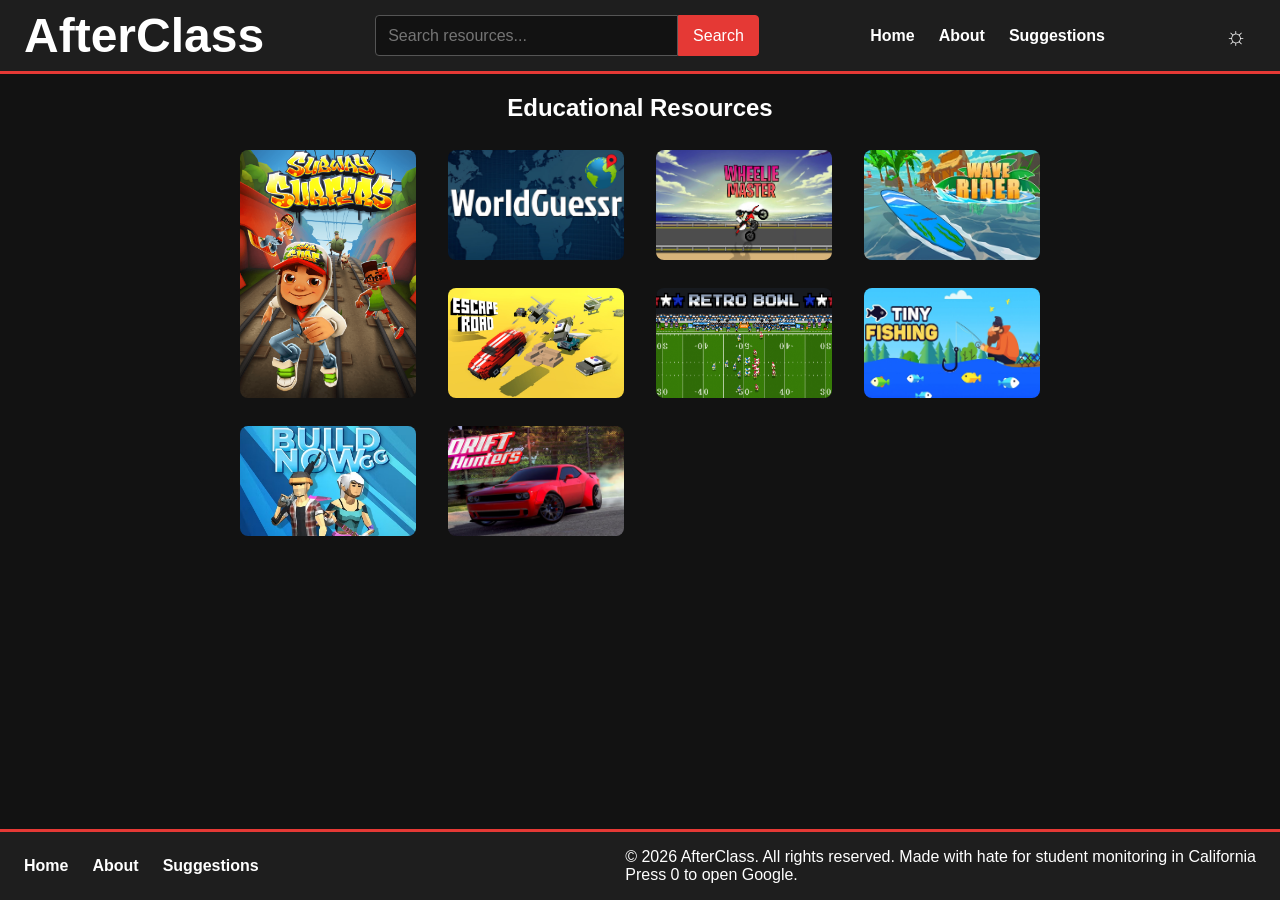
<file: index.html>
<!DOCTYPE html>
<html>
    <head>
        <meta charset="utf-8">
        <meta http-equiv="X-UA-Compatible" content="IE=edge">
        <title>AfterClass</title>
        <meta name="description" content="Afterclass is a website that is made to group together all of the websites that are commonly used in the classroom.">
        <meta name="viewport" content="width=device-width, initial-scale=1">
        <link rel="icon" type="image/png" href="favicon.png">
        <script>(function () { document.documentElement.dataset.theme = localStorage.getItem("afterclass-theme") || "dark"; })();</script>
        <link rel="stylesheet" href="style.css">
    </head>
    <body>
        <header>
            <h1><a href="index.html">AfterClass</a></h1>
            <form class="site-search" action="index.html" role="search">
                <input type="search" name="search" aria-label="Search resources" placeholder="Search resources..." autocomplete="off">
                <button type="submit">Search</button>
            </form>
            <nav>
                <ul>
                    <li><a href="index.html">Home</a></li>
                    <li><a href="about.html">About</a></li>
                    <li><a href="https://docs.google.com/forms/d/e/1FAIpQLSfHofTblRziRhAiflrGv3iZmDnq6QlPIWAM1GIO4Z38Wzq3aA/viewform?usp=publish-editor" target="_blank" rel="noopener noreferrer">Suggestions</a></li>
                </ul>
            </nav>
            <button class="theme-toggle" type="button" aria-label="Switch to light mode" aria-pressed="false" title="Switch to light mode">☼</button>
        </header>
        <main>
            <h2>Educational Resources</h2>
            <div class="resource-grid">
                <form class="subway-surfers-resource resource-card" action="subway-surfers.html">
                    <button class="game-launch-button" type="submit" aria-label="Open Subway Surfers">
                        <img src="subway-surfers.png" alt="Subway Surfers">
                        <span class="game-title" aria-hidden="true">Subway Surfers</span>
                    </button>
                </form>
                <form class="resource-card" action="worldguessr.html">
                    <button class="game-launch-button" type="submit" aria-label="Open WorldGuessr">
                        <img src="worldguessr.jpg" alt="WorldGuessr">
                        <span class="game-title" aria-hidden="true">WorldGuessr</span>
                    </button>
                </form>
                <form class="resource-card" action="wheelie-master.html">
                    <button class="game-launch-button" type="submit" aria-label="Open Wheelie Master">
                        <img src="wheelie.jpg" alt="Wheelie Master">
                        <span class="game-title" aria-hidden="true">Wheelie Master</span>
                    </button>
                </form>
                <form class="resource-card" action="wave-rider.html">
                    <button class="game-launch-button" type="submit" aria-label="Open Wave Rider">
                        <img src="wave-rider.png" alt="Wave Rider">
                        <span class="game-title" aria-hidden="true">Wave Rider</span>
                    </button>
                </form>
                <form class="resource-card" action="escape-road.html">
                    <button class="game-launch-button" type="submit" aria-label="Open Escape Road">
                        <img src="escape-road.jpg" alt="Escape Road">
                        <span class="game-title" aria-hidden="true">Escape Road</span>
                    </button>
                </form>
                <form class="resource-card" action="retrobowl.html">
                    <button class="game-launch-button" type="submit" aria-label="Open Retro Bowl">
                        <img src="retrobowl.png" alt="Retro Bowl">
                        <span class="game-title" aria-hidden="true">Retro Bowl</span>
                    </button>
                </form>
                <form class="resource-card" action="tiny-fishing.html">
                    <button class="game-launch-button" type="submit" aria-label="Open Tiny Fishing">
                        <img src="tiny-fishing.jpg" alt="Tiny Fishing">
                        <span class="game-title" aria-hidden="true">Tiny Fishing</span>
                    </button>
                </form>
                <form class="resource-card" action="buildnow-gg.html">
                    <button class="game-launch-button" type="submit" aria-label="Open BuildNow.gg">
                        <img src="build-now.jpg" alt="BuildNow.gg">
                        <span class="game-title" aria-hidden="true">BuildNow.gg</span>
                    </button>
                </form>
                <form class="resource-card" action="drift-hunters.html">
                    <button class="game-launch-button" type="submit" aria-label="Open Drift Hunters">
                        <img src="drift-hunters.jpg" alt="Drift Hunters">
                        <span class="game-title" aria-hidden="true">Drift Hunters</span>
                    </button>
                </form>
            </div>
            <p class="search-results" role="status" aria-live="polite" hidden></p>
        </main>
        <footer>
            <nav aria-label="Footer">
                <ul>
                    <li><a href="index.html">Home</a></li>
                    <li><a href="about.html">About</a></li>
                    <li><a href="https://docs.google.com/forms/d/e/1FAIpQLSfHofTblRziRhAiflrGv3iZmDnq6QlPIWAM1GIO4Z38Wzq3aA/viewform?usp=publish-editor" target="_blank" rel="noopener noreferrer">Suggestions</a></li>
                </ul>
            </nav>
            <p>&copy; 2026 AfterClass. All rights reserved. Made with hate for student monitoring in California<br>Press 0 to open Google.</p>
        </footer>
        <script src="script.js"></script>
    </body>
</html>
</file>
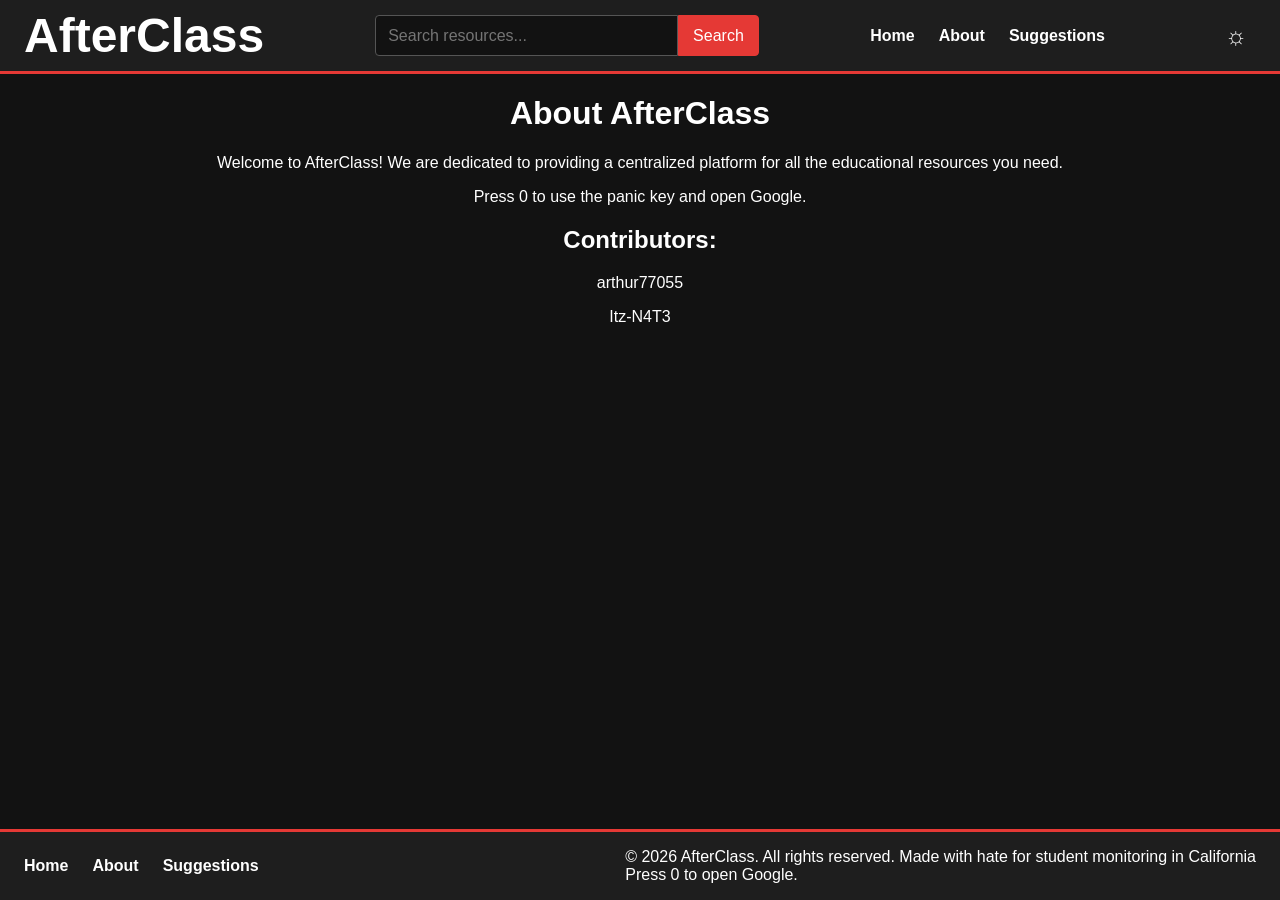
<file: about.html>
<!DOCTYPE html>
<html>
    <head>
        <meta charset="utf-8">
        <meta http-equiv="X-UA-Compatible" content="IE=edge">
        <title>About - AfterClass</title>
        <meta name="description" content="">
        <meta name="viewport" content="width=device-width, initial-scale=1">
        <script>(function () { document.documentElement.dataset.theme = localStorage.getItem("afterclass-theme") || "dark"; })();</script>
        <link rel="stylesheet" href="style.css">
    </head>
    <body>
        <header>
            <h1><a href="index.html">AfterClass</a></h1>
            <form class="site-search" action="index.html" role="search">
                <input type="search" name="search" aria-label="Search resources" placeholder="Search resources..." autocomplete="off">
                <button type="submit">Search</button>
            </form>
            <nav>
                <ul>
                    <li><a href="index.html">Home</a></li>
                    <li><a href="about.html">About</a></li>
                    <li><a href="https://docs.google.com/forms/d/e/1FAIpQLSfHofTblRziRhAiflrGv3iZmDnq6QlPIWAM1GIO4Z38Wzq3aA/viewform?usp=publish-editor" target="_blank" rel="noopener noreferrer">Suggestions</a></li>
                </ul>
            </nav>
            <button class="theme-toggle" type="button" aria-label="Switch to light mode" aria-pressed="false" title="Switch to light mode">☼</button>
        </header>
        <main>
            <h1>About AfterClass</h1>
            <p>Welcome to AfterClass! We are dedicated to providing a centralized platform for all the educational resources you need.</p>
            <p>Press 0 to use the panic key and open Google.</p>
            <h2>Contributors:</h2>
            <p>arthur77055</p>
            <p>Itz-N4T3</p>
        </main>
        <footer>
            <nav aria-label="Footer">
                <ul>
                    <li><a href="index.html">Home</a></li>
                    <li><a href="about.html">About</a></li>
                    <li><a href="https://docs.google.com/forms/d/e/1FAIpQLSfHofTblRziRhAiflrGv3iZmDnq6QlPIWAM1GIO4Z38Wzq3aA/viewform?usp=publish-editor" target="_blank" rel="noopener noreferrer">Suggestions</a></li>
                </ul>
            </nav>
            <p>&copy; 2026 AfterClass. All rights reserved. Made with hate for student monitoring in California<br>Press 0 to open Google.</p>
        </footer>
        <script src="script.js"></script>
    </body>
</html>
</file>
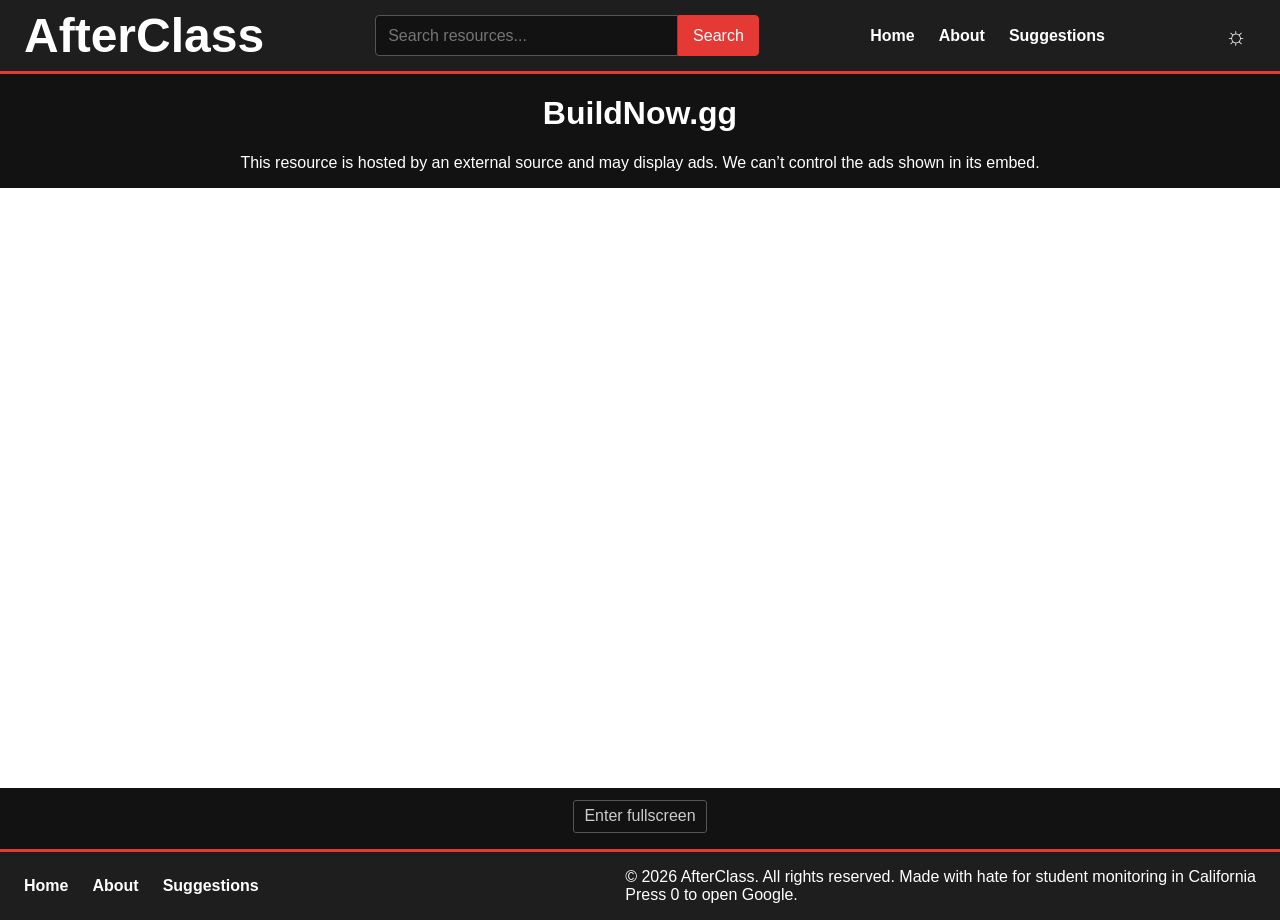
<file: buildnow-gg.html>
<!DOCTYPE html>
<html>
    <head>
        <meta charset="utf-8">
        <meta http-equiv="X-UA-Compatible" content="IE=edge">
        <title>BuildNow.gg - AfterClass</title>
        <meta name="description" content="Open BuildNow.gg on AfterClass.">
        <meta name="viewport" content="width=device-width, initial-scale=1">
        <link rel="icon" type="image/png" href="favicon.png">
        <script>(function () { document.documentElement.dataset.theme = localStorage.getItem("afterclass-theme") || "dark"; })();</script>
        <link rel="stylesheet" href="style.css">
    </head>
    <body>
        <header>
            <h1><a href="index.html">AfterClass</a></h1>
            <form class="site-search" action="index.html" role="search">
                <input type="search" name="search" aria-label="Search resources" placeholder="Search resources..." autocomplete="off">
                <button type="submit">Search</button>
            </form>
            <nav>
                <ul>
                    <li><a href="index.html">Home</a></li>
                    <li><a href="about.html">About</a></li>
                    <li><a href="https://docs.google.com/forms/d/e/1FAIpQLSfHofTblRziRhAiflrGv3iZmDnq6QlPIWAM1GIO4Z38Wzq3aA/viewform?usp=publish-editor" target="_blank" rel="noopener noreferrer">Suggestions</a></li>
                </ul>
            </nav>
            <button class="theme-toggle" type="button" aria-label="Switch to light mode" aria-pressed="false" title="Switch to light mode">☼</button>
        </header>
        <main>
            <h1>BuildNow.gg</h1>
            <p>This resource is hosted by an external source and may display ads. We can’t control the ads shown in its embed.</p>
            <iframe id="buildnow-gg-game" src="https://www.crazygames.com/embed/buildnow-gg" width="100%" height="600" scrolling="no" frameborder="0" allowfullscreen title="BuildNow.gg"></iframe>
            <button id="fullscreen-button" type="button">Enter fullscreen</button>
            <p id="fullscreen-status" role="status" aria-live="polite"></p>
        </main>
        <footer>
            <nav aria-label="Footer">
                <ul>
                    <li><a href="index.html">Home</a></li>
                    <li><a href="about.html">About</a></li>
                    <li><a href="https://docs.google.com/forms/d/e/1FAIpQLSfHofTblRziRhAiflrGv3iZmDnq6QlPIWAM1GIO4Z38Wzq3aA/viewform?usp=publish-editor" target="_blank" rel="noopener noreferrer">Suggestions</a></li>
                </ul>
            </nav>
            <p>&copy; 2026 AfterClass. All rights reserved. Made with hate for student monitoring in California<br>Press 0 to open Google.</p>
        </footer>
        <script>
            const game = document.getElementById("buildnow-gg-game");
            const fullscreenButton = document.getElementById("fullscreen-button");
            const fullscreenStatus = document.getElementById("fullscreen-status");

            fullscreenButton.addEventListener("click", async () => {
                fullscreenStatus.textContent = "";

                try {
                    if (document.fullscreenElement === game) {
                        await document.exitFullscreen();
                    } else {
                        await game.requestFullscreen();
                    }
                } catch (error) {
                    fullscreenStatus.textContent = "Fullscreen is not available in this browser.";
                }
            });

            document.addEventListener("fullscreenchange", () => {
                fullscreenButton.textContent =
                    document.fullscreenElement === game ? "Exit fullscreen" : "Enter fullscreen";
            });
        </script>
        <script src="script.js"></script>
    </body>
</html>
</file>
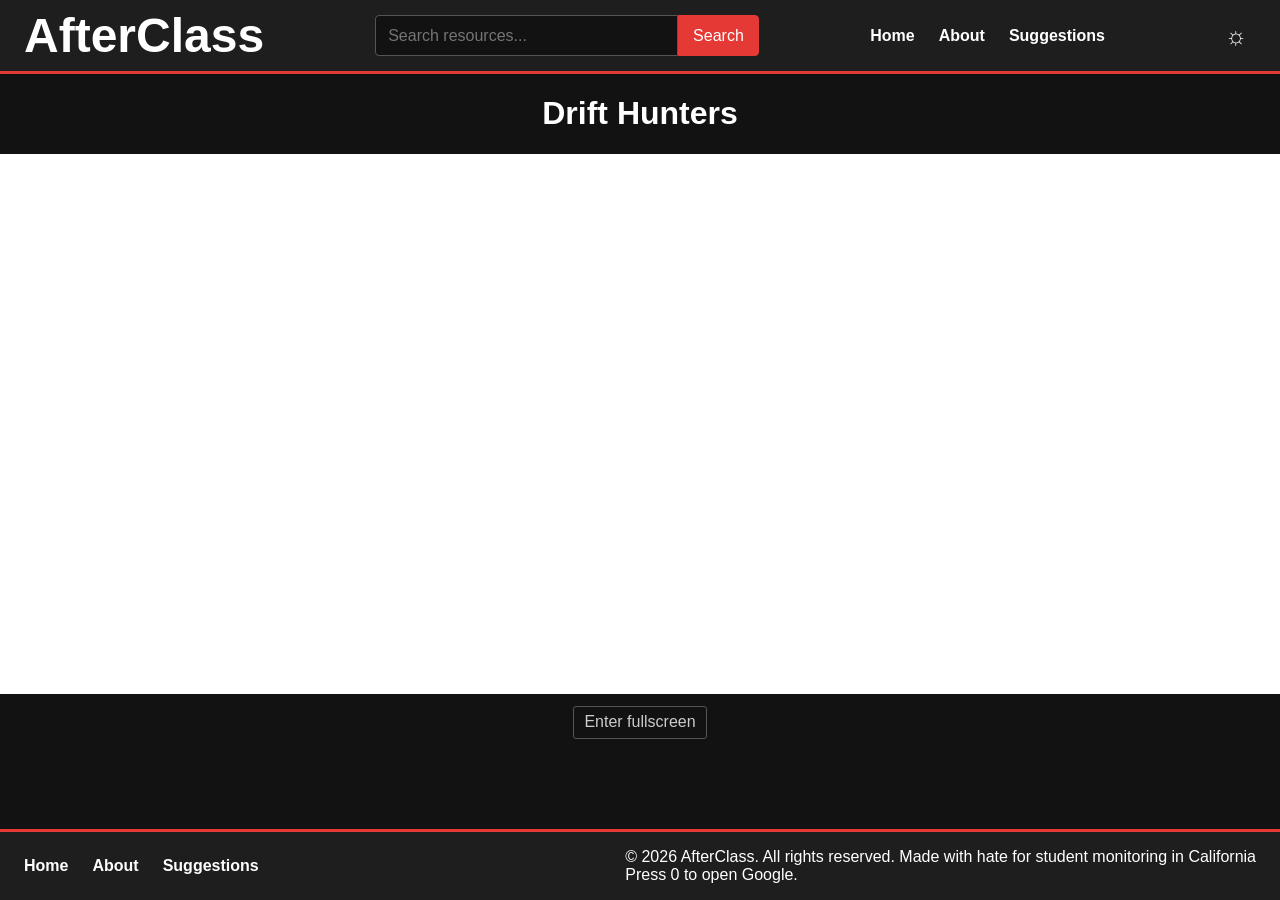
<file: drift-hunters.html>
<!DOCTYPE html>
<html>
    <head>
        <meta charset="utf-8">
        <meta http-equiv="X-UA-Compatible" content="IE=edge">
        <title>Drift Hunters - AfterClass</title>
        <meta name="description" content="Open Drift Hunters on AfterClass.">
        <meta name="viewport" content="width=device-width, initial-scale=1">
        <link rel="icon" type="image/png" href="favicon.png">
        <script>(function () { document.documentElement.dataset.theme = localStorage.getItem("afterclass-theme") || "dark"; })();</script>
        <link rel="stylesheet" href="style.css">
    </head>
    <body>
        <header>
            <h1><a href="index.html">AfterClass</a></h1>
            <form class="site-search" action="index.html" role="search">
                <input type="search" name="search" aria-label="Search resources" placeholder="Search resources..." autocomplete="off">
                <button type="submit">Search</button>
            </form>
            <nav>
                <ul>
                    <li><a href="index.html">Home</a></li>
                    <li><a href="about.html">About</a></li>
                    <li><a href="https://docs.google.com/forms/d/e/1FAIpQLSfHofTblRziRhAiflrGv3iZmDnq6QlPIWAM1GIO4Z38Wzq3aA/viewform?usp=publish-editor" target="_blank" rel="noopener noreferrer">Suggestions</a></li>
                </ul>
            </nav>
            <button class="theme-toggle" type="button" aria-label="Switch to light mode" aria-pressed="false" title="Switch to light mode">☼</button>
        </header>
        <main>
            <h1>Drift Hunters</h1>
            <iframe id="drift-hunters-game" src="https://petezahgames.github.io/so/drifthunters/" width="100%" height="540" frameborder="0" allowfullscreen scrolling="no" loading="lazy" title="Drift Hunters"></iframe>
            <button id="fullscreen-button" type="button">Enter fullscreen</button>
            <p id="fullscreen-status" role="status" aria-live="polite"></p>
        </main>
        <footer>
            <nav aria-label="Footer">
                <ul>
                    <li><a href="index.html">Home</a></li>
                    <li><a href="about.html">About</a></li>
                    <li><a href="https://docs.google.com/forms/d/e/1FAIpQLSfHofTblRziRhAiflrGv3iZmDnq6QlPIWAM1GIO4Z38Wzq3aA/viewform?usp=publish-editor" target="_blank" rel="noopener noreferrer">Suggestions</a></li>
                </ul>
            </nav>
            <p>&copy; 2026 AfterClass. All rights reserved. Made with hate for student monitoring in California<br>Press 0 to open Google.</p>
        </footer>
        <script>
            const game = document.getElementById("drift-hunters-game");
            const fullscreenButton = document.getElementById("fullscreen-button");
            const fullscreenStatus = document.getElementById("fullscreen-status");

            fullscreenButton.addEventListener("click", async () => {
                fullscreenStatus.textContent = "";

                try {
                    if (document.fullscreenElement === game) {
                        await document.exitFullscreen();
                    } else {
                        await game.requestFullscreen();
                    }
                } catch (error) {
                    fullscreenStatus.textContent = "Fullscreen is not available in this browser.";
                }
            });

            document.addEventListener("fullscreenchange", () => {
                fullscreenButton.textContent =
                    document.fullscreenElement === game ? "Exit fullscreen" : "Enter fullscreen";
            });
        </script>
        <script src="script.js"></script>
    </body>
</html>
</file>
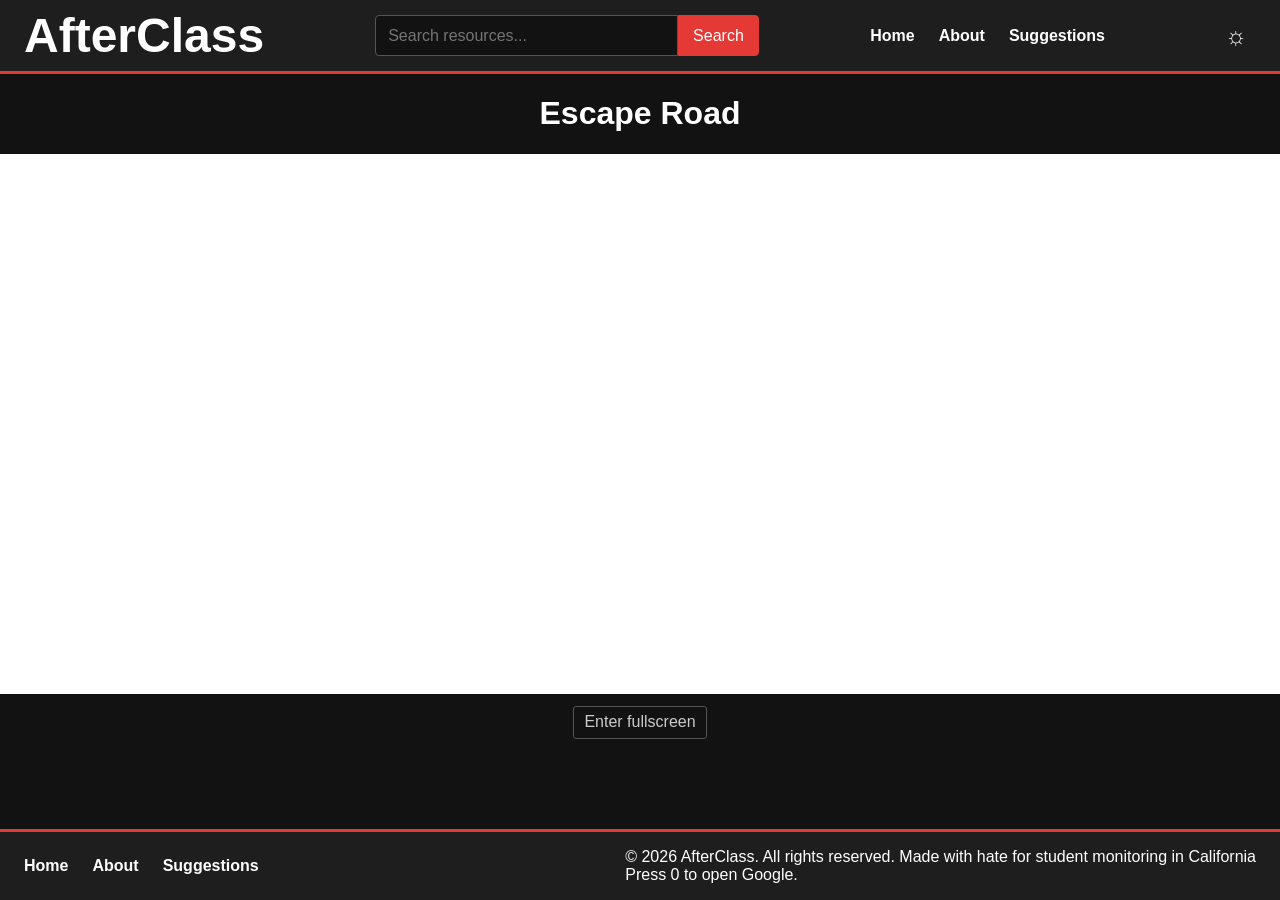
<file: escape-road.html>
<!DOCTYPE html>
<html>
    <head>
        <meta charset="utf-8">
        <meta http-equiv="X-UA-Compatible" content="IE=edge">
        <title>Escape Road - AfterClass</title>
        <meta name="description" content="Open Escape Road on AfterClass.">
        <meta name="viewport" content="width=device-width, initial-scale=1">
        <link rel="icon" type="image/png" href="favicon.png">
        <script>(function () { document.documentElement.dataset.theme = localStorage.getItem("afterclass-theme") || "dark"; })();</script>
        <link rel="stylesheet" href="style.css">
    </head>
    <body>
        <header>
            <h1><a href="index.html">AfterClass</a></h1>
            <form class="site-search" action="index.html" role="search">
                <input type="search" name="search" aria-label="Search resources" placeholder="Search resources..." autocomplete="off">
                <button type="submit">Search</button>
            </form>
            <nav>
                <ul>
                    <li><a href="index.html">Home</a></li>
                    <li><a href="about.html">About</a></li>
                    <li><a href="https://docs.google.com/forms/d/e/1FAIpQLSfHofTblRziRhAiflrGv3iZmDnq6QlPIWAM1GIO4Z38Wzq3aA/viewform?usp=publish-editor" target="_blank" rel="noopener noreferrer">Suggestions</a></li>
                </ul>
            </nav>
            <button class="theme-toggle" type="button" aria-label="Switch to light mode" aria-pressed="false" title="Switch to light mode">☼</button>
        </header>
        <main>
            <h1>Escape Road</h1>
            <iframe id="escape-road-resource" src="https://azgames.io/game/escape-road/" width="100%" height="540" frameborder="0" allowfullscreen scrolling="no" loading="lazy" title="Escape Road"></iframe>
            <button id="fullscreen-button" type="button">Enter fullscreen</button>
            <p id="fullscreen-status" role="status" aria-live="polite"></p>
        </main>
        <footer>
            <nav aria-label="Footer">
                <ul>
                    <li><a href="index.html">Home</a></li>
                    <li><a href="about.html">About</a></li>
                    <li><a href="https://docs.google.com/forms/d/e/1FAIpQLSfHofTblRziRhAiflrGv3iZmDnq6QlPIWAM1GIO4Z38Wzq3aA/viewform?usp=publish-editor" target="_blank" rel="noopener noreferrer">Suggestions</a></li>
                </ul>
            </nav>
            <p>&copy; 2026 AfterClass. All rights reserved. Made with hate for student monitoring in California<br>Press 0 to open Google.</p>
        </footer>
        <script>
            const resource = document.getElementById("escape-road-resource");
            const fullscreenButton = document.getElementById("fullscreen-button");
            const fullscreenStatus = document.getElementById("fullscreen-status");

            fullscreenButton.addEventListener("click", async () => {
                fullscreenStatus.textContent = "";

                try {
                    if (document.fullscreenElement === resource) {
                        await document.exitFullscreen();
                    } else {
                        await resource.requestFullscreen();
                    }
                } catch (error) {
                    fullscreenStatus.textContent = "Fullscreen is not available in this browser.";
                }
            });

            document.addEventListener("fullscreenchange", () => {
                fullscreenButton.textContent =
                    document.fullscreenElement === resource ? "Exit fullscreen" : "Enter fullscreen";
            });
        </script>
        <script src="script.js"></script>
    </body>
</html>
</file>
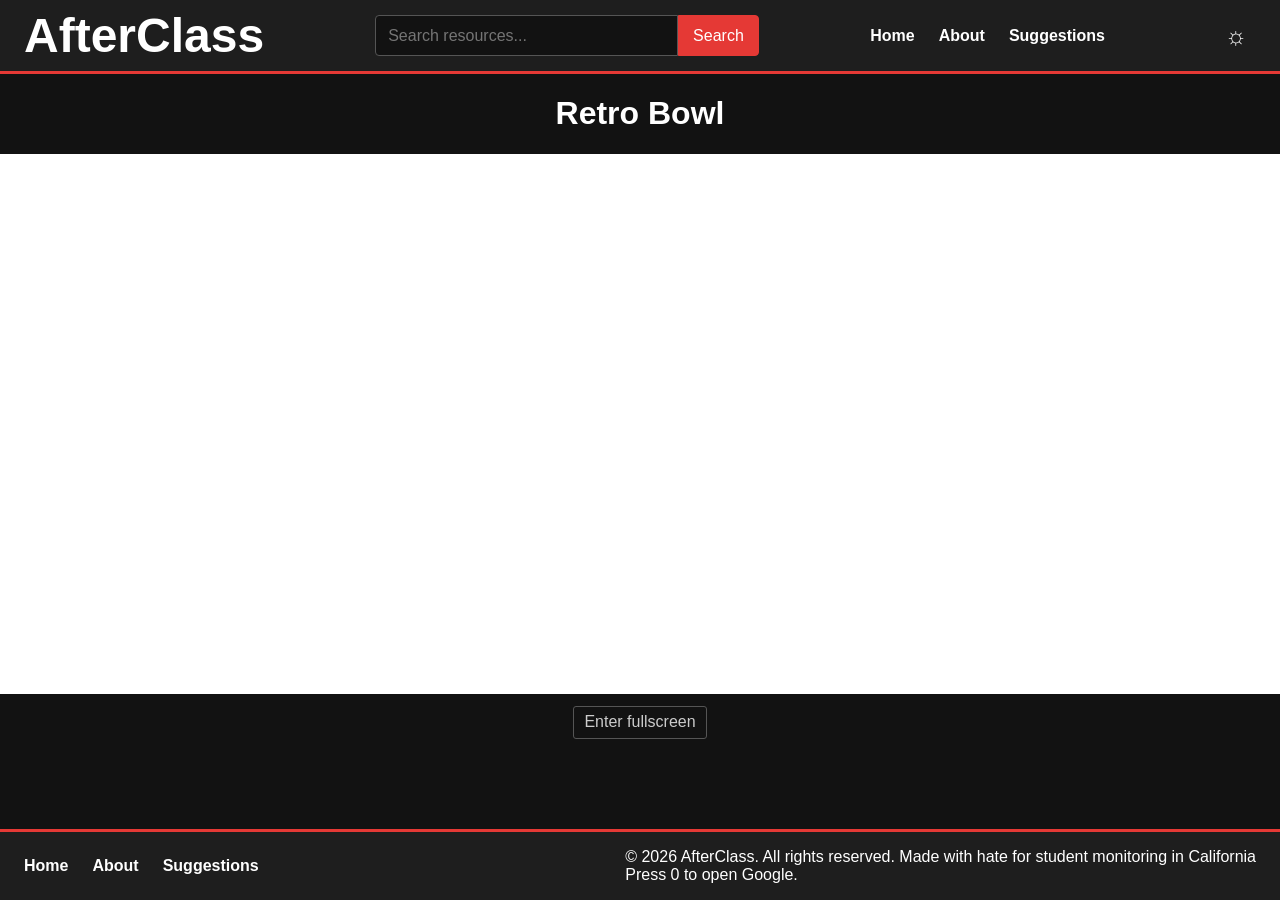
<file: retrobowl.html>
<!DOCTYPE html>
<html>
    <head>
        <meta charset="utf-8">
        <meta http-equiv="X-UA-Compatible" content="IE=edge">
        <title>Retro Bowl - AfterClass</title>
        <meta name="description" content="Open Retro Bowl on AfterClass.">
        <meta name="viewport" content="width=device-width, initial-scale=1">
        <link rel="icon" type="image/png" href="favicon.png">
        <script>(function () { document.documentElement.dataset.theme = localStorage.getItem("afterclass-theme") || "dark"; })();</script>
        <link rel="stylesheet" href="style.css">
    </head>
    <body>
        <header>
            <h1><a href="index.html">AfterClass</a></h1>
            <form class="site-search" action="index.html" role="search">
                <input type="search" name="search" aria-label="Search resources" placeholder="Search resources..." autocomplete="off">
                <button type="submit">Search</button>
            </form>
            <nav>
                <ul>
                    <li><a href="index.html">Home</a></li>
                    <li><a href="about.html">About</a></li>
                    <li><a href="https://docs.google.com/forms/d/e/1FAIpQLSfHofTblRziRhAiflrGv3iZmDnq6QlPIWAM1GIO4Z38Wzq3aA/viewform?usp=publish-editor" target="_blank" rel="noopener noreferrer">Suggestions</a></li>
                </ul>
            </nav>
            <button class="theme-toggle" type="button" aria-label="Switch to light mode" aria-pressed="false" title="Switch to light mode">☼</button>
        </header>
        <main>
            <h1>Retro Bowl</h1>
            <iframe id="retrobowl-game" src="https://javaspence.github.io/retrobowl/" width="100%" height="540" frameborder="0" allowfullscreen scrolling="no" loading="lazy" title="Retro Bowl"></iframe>
            <button id="fullscreen-button" type="button">Enter fullscreen</button>
            <p id="fullscreen-status" role="status" aria-live="polite"></p>
        </main>
        <footer>
            <nav aria-label="Footer">
                <ul>
                    <li><a href="index.html">Home</a></li>
                    <li><a href="about.html">About</a></li>
                    <li><a href="https://docs.google.com/forms/d/e/1FAIpQLSfHofTblRziRhAiflrGv3iZmDnq6QlPIWAM1GIO4Z38Wzq3aA/viewform?usp=publish-editor" target="_blank" rel="noopener noreferrer">Suggestions</a></li>
                </ul>
            </nav>
            <p>&copy; 2026 AfterClass. All rights reserved. Made with hate for student monitoring in California<br>Press 0 to open Google.</p>
        </footer>
        <script>
            const game = document.getElementById("retrobowl-game");
            const fullscreenButton = document.getElementById("fullscreen-button");
            const fullscreenStatus = document.getElementById("fullscreen-status");

            fullscreenButton.addEventListener("click", async () => {
                fullscreenStatus.textContent = "";

                try {
                    if (document.fullscreenElement === game) {
                        await document.exitFullscreen();
                    } else {
                        await game.requestFullscreen();
                    }
                } catch (error) {
                    fullscreenStatus.textContent = "Fullscreen is not available in this browser.";
                }
            });

            document.addEventListener("fullscreenchange", () => {
                fullscreenButton.textContent =
                    document.fullscreenElement === game ? "Exit fullscreen" : "Enter fullscreen";
            });
        </script>
        <script src="script.js"></script>
    </body>
</html>
</file>
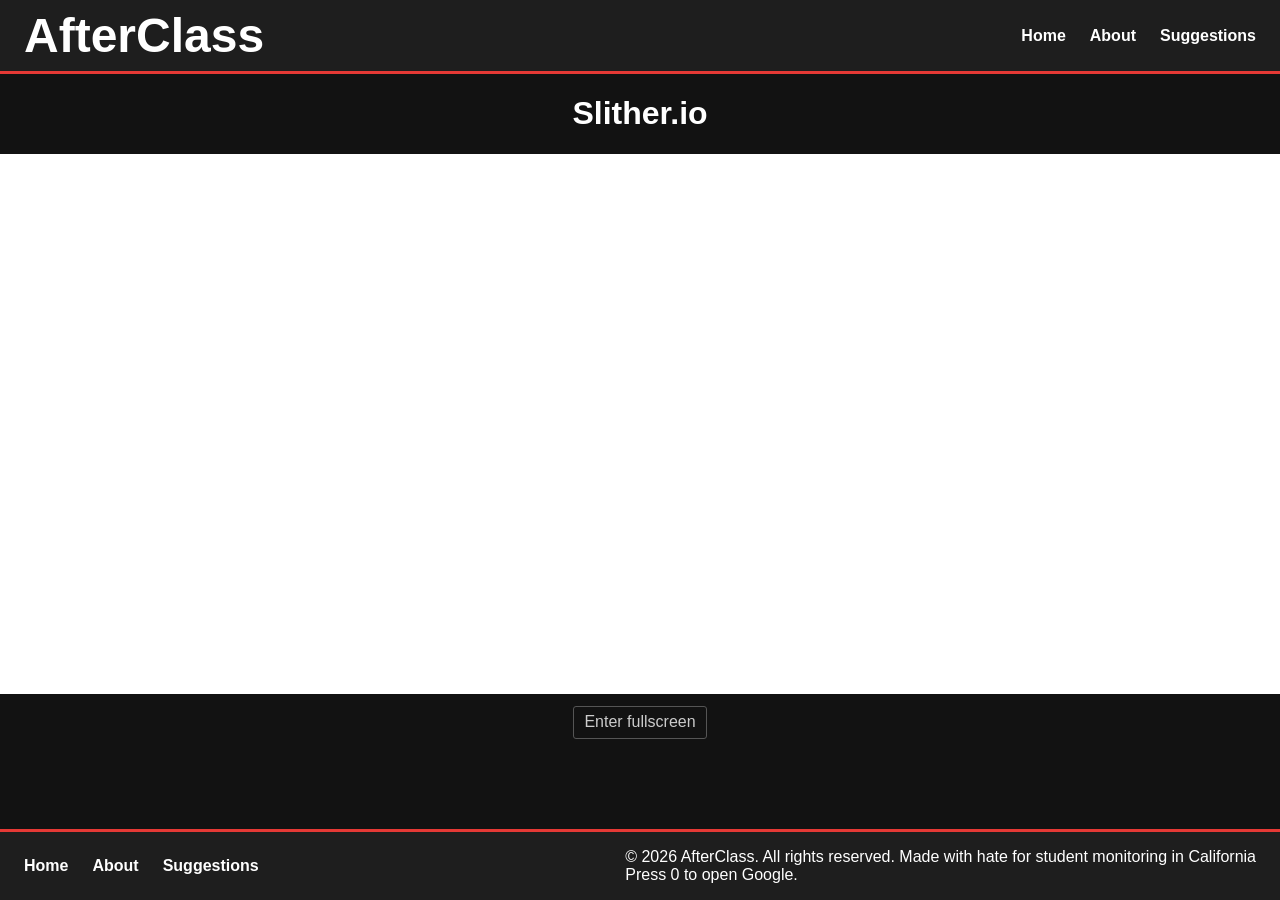
<file: slither.html>
<!DOCTYPE html>
<html>
    <head>
        <meta charset="utf-8">
        <meta http-equiv="X-UA-Compatible" content="IE=edge">
        <title>Slither.io - AfterClass</title>
        <meta name="description" content="Play Slither.io on AfterClass.">
        <meta name="viewport" content="width=device-width, initial-scale=1">
        <link rel="icon" type="image/png" href="favicon.png">
        <link rel="stylesheet" href="style.css">
    </head>
    <body>
        <header>
            <h1><a href="index.html">AfterClass</a></h1>
            <nav>
                <ul>
                    <li><a href="index.html">Home</a></li>
                    <li><a href="about.html">About</a></li>
                    <li><a href="https://docs.google.com/forms/d/e/1FAIpQLSfHofTblRziRhAiflrGv3iZmDnq6QlPIWAM1GIO4Z38Wzq3aA/viewform?usp=publish-editor" target="_blank" rel="noopener noreferrer">Suggestions</a></li>
                </ul>
            </nav>
        </header>
        <main>
            <h1>Slither.io</h1>
            <iframe id="slither-game" src="https://slither.io/" width="100%" height="540" frameborder="0" allowfullscreen scrolling="no" loading="lazy" title="Slither.io"></iframe>
            <button id="fullscreen-button" type="button">Enter fullscreen</button>
            <p id="fullscreen-status" role="status" aria-live="polite"></p>
        </main>
        <footer>
            <nav aria-label="Footer">
                <ul>
                    <li><a href="index.html">Home</a></li>
                    <li><a href="about.html">About</a></li>
                    <li><a href="https://docs.google.com/forms/d/e/1FAIpQLSfHofTblRziRhAiflrGv3iZmDnq6QlPIWAM1GIO4Z38Wzq3aA/viewform?usp=publish-editor" target="_blank" rel="noopener noreferrer">Suggestions</a></li>
                </ul>
            </nav>
            <p>&copy; 2026 AfterClass. All rights reserved. Made with hate for student monitoring in California<br>Press 0 to open Google.</p>
        </footer>
        <script>
            const game = document.getElementById("slither-game");
            const fullscreenButton = document.getElementById("fullscreen-button");
            const fullscreenStatus = document.getElementById("fullscreen-status");

            fullscreenButton.addEventListener("click", async () => {
                fullscreenStatus.textContent = "";

                try {
                    if (document.fullscreenElement === game) {
                        await document.exitFullscreen();
                    } else {
                        await game.requestFullscreen();
                    }
                } catch (error) {
                    fullscreenStatus.textContent = "Fullscreen is not available in this browser.";
                }
            });

            document.addEventListener("fullscreenchange", () => {
                fullscreenButton.textContent =
                    document.fullscreenElement === game ? "Exit fullscreen" : "Enter fullscreen";
            });
        </script>
        <script src="script.js"></script>
    </body>
</html>
</file>
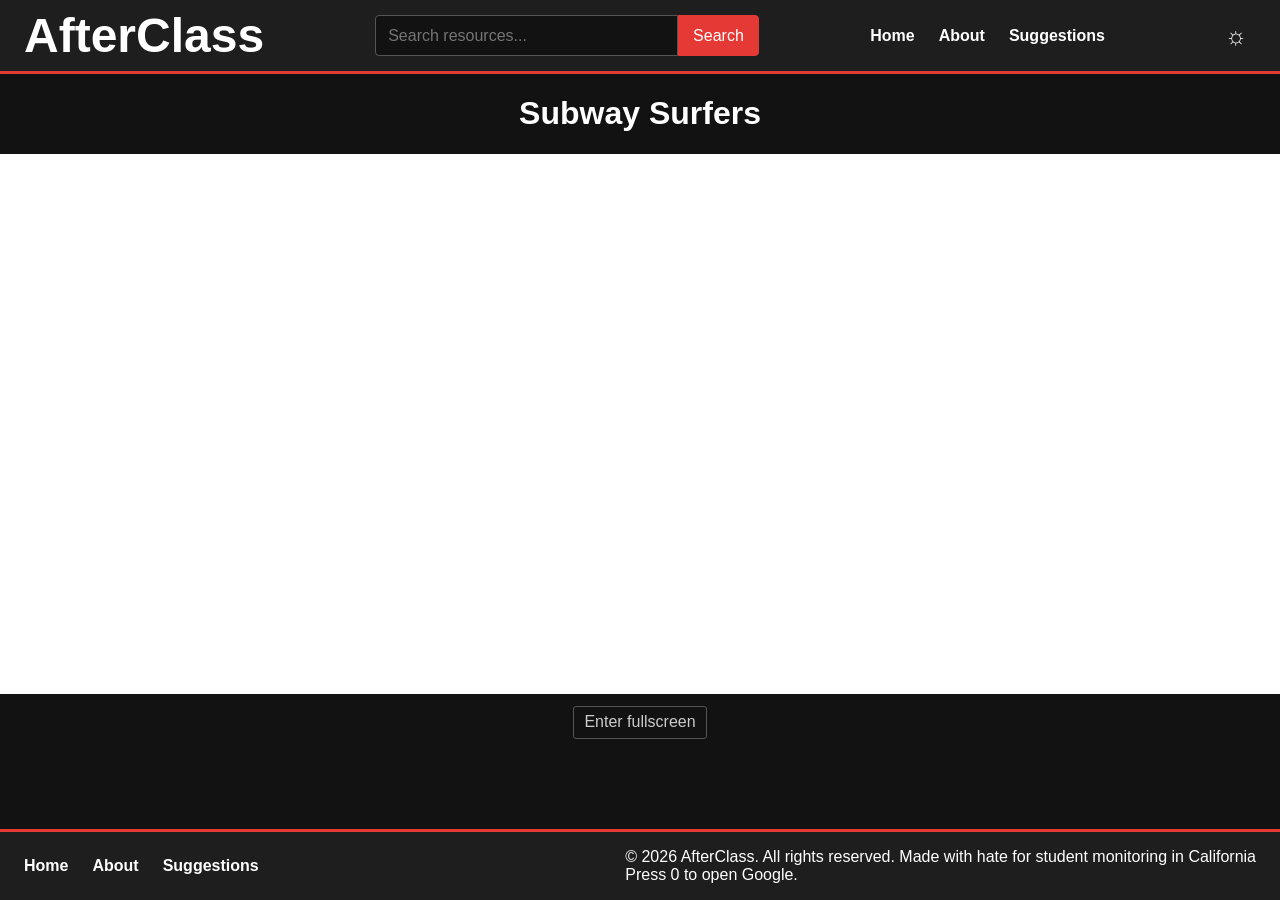
<file: subway-surfers.html>
<!DOCTYPE html>
<html>
    <head>
        <meta charset="utf-8">
        <meta http-equiv="X-UA-Compatible" content="IE=edge">
        <title>Subway Surfers - AfterClass</title>
        <meta name="description" content="Open Subway Surfers on AfterClass.">
        <meta name="viewport" content="width=device-width, initial-scale=1">
        <script>(function () { document.documentElement.dataset.theme = localStorage.getItem("afterclass-theme") || "dark"; })();</script>
        <link rel="stylesheet" href="style.css">
    </head>
    <body>
        <header>
            <h1><a href="index.html">AfterClass</a></h1>
            <form class="site-search" action="index.html" role="search">
                <input type="search" name="search" aria-label="Search resources" placeholder="Search resources..." autocomplete="off">
                <button type="submit">Search</button>
            </form>
            <nav>
                <ul>
                    <li><a href="index.html">Home</a></li>
                    <li><a href="about.html">About</a></li>
                    <li><a href="https://docs.google.com/forms/d/e/1FAIpQLSfHofTblRziRhAiflrGv3iZmDnq6QlPIWAM1GIO4Z38Wzq3aA/viewform?usp=publish-editor" target="_blank" rel="noopener noreferrer">Suggestions</a></li>
                </ul>
            </nav>
            <button class="theme-toggle" type="button" aria-label="Switch to light mode" aria-pressed="false" title="Switch to light mode">☼</button>
        </header>
        <main>
            <h1>Subway Surfers</h1>
            <iframe id="subway-surfers-game" src="https://www.madkidgames.com/full/subway-surfers" width="100%" height="540" frameborder="0" allowfullscreen scrolling="no" loading="lazy" title="Subway Surfers"></iframe>
            <button id="fullscreen-button" type="button">Enter fullscreen</button>
            <p id="fullscreen-status" role="status" aria-live="polite"></p>
        </main>
        <footer>
            <nav aria-label="Footer">
                <ul>
                    <li><a href="index.html">Home</a></li>
                    <li><a href="about.html">About</a></li>
                    <li><a href="https://docs.google.com/forms/d/e/1FAIpQLSfHofTblRziRhAiflrGv3iZmDnq6QlPIWAM1GIO4Z38Wzq3aA/viewform?usp=publish-editor" target="_blank" rel="noopener noreferrer">Suggestions</a></li>
                </ul>
            </nav>
            <p>&copy; 2026 AfterClass. All rights reserved. Made with hate for student monitoring in California<br>Press 0 to open Google.</p>
        </footer>
        <script>
            const game = document.getElementById("subway-surfers-game");
            const fullscreenButton = document.getElementById("fullscreen-button");
            const fullscreenStatus = document.getElementById("fullscreen-status");

            fullscreenButton.addEventListener("click", async () => {
                fullscreenStatus.textContent = "";

                try {
                    if (document.fullscreenElement === game) {
                        await document.exitFullscreen();
                    } else {
                        await game.requestFullscreen();
                    }
                } catch (error) {
                    fullscreenStatus.textContent = "Fullscreen is not available in this browser.";
                }
            });

            document.addEventListener("fullscreenchange", () => {
                fullscreenButton.textContent =
                    document.fullscreenElement === game ? "Exit fullscreen" : "Enter fullscreen";
            });
        </script>
        <script src="script.js"></script>
    </body>
</html>
</file>
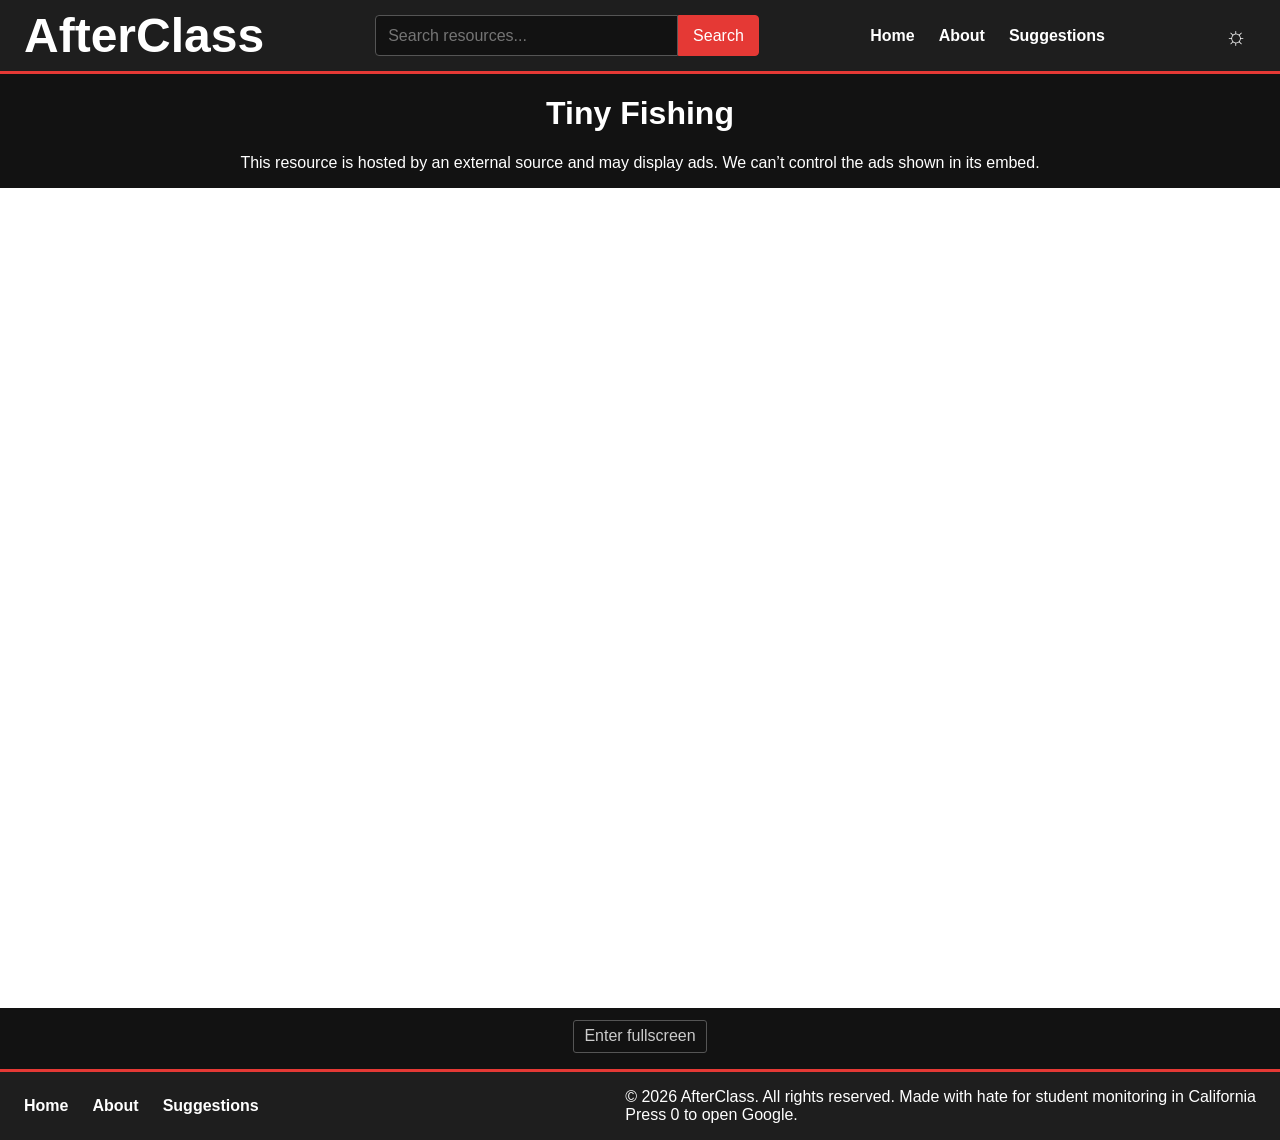
<file: tiny-fishing.html>
<!DOCTYPE html>
<html>
    <head>
        <meta charset="utf-8">
        <meta http-equiv="X-UA-Compatible" content="IE=edge">
        <title>Tiny Fishing - AfterClass</title>
        <meta name="description" content="Open Tiny Fishing on AfterClass.">
        <meta name="viewport" content="width=device-width, initial-scale=1">
        <link rel="icon" type="image/png" href="favicon.png">
        <script>(function () { document.documentElement.dataset.theme = localStorage.getItem("afterclass-theme") || "dark"; })();</script>
        <link rel="stylesheet" href="style.css">
    </head>
    <body>
        <header>
            <h1><a href="index.html">AfterClass</a></h1>
            <form class="site-search" action="index.html" role="search">
                <input type="search" name="search" aria-label="Search resources" placeholder="Search resources..." autocomplete="off">
                <button type="submit">Search</button>
            </form>
            <nav>
                <ul>
                    <li><a href="index.html">Home</a></li>
                    <li><a href="about.html">About</a></li>
                    <li><a href="https://docs.google.com/forms/d/e/1FAIpQLSfHofTblRziRhAiflrGv3iZmDnq6QlPIWAM1GIO4Z38Wzq3aA/viewform?usp=publish-editor" target="_blank" rel="noopener noreferrer">Suggestions</a></li>
                </ul>
            </nav>
            <button class="theme-toggle" type="button" aria-label="Switch to light mode" aria-pressed="false" title="Switch to light mode">☼</button>
        </header>
        <main>
            <h1>Tiny Fishing</h1>
            <p>This resource is hosted by an external source and may display ads. We can’t control the ads shown in its embed.</p>
            <iframe class="game-iframe" id="tiny-fishing-game" src="https://www.crazygames.com/embed/tiny-fishing" width="1280" height="820" scrolling="no" frameborder="0" allowfullscreen title="Tiny Fishing"></iframe>
            <button id="fullscreen-button" type="button">Enter fullscreen</button>
            <p id="fullscreen-status" role="status" aria-live="polite"></p>
        </main>
        <footer>
            <nav aria-label="Footer">
                <ul>
                    <li><a href="index.html">Home</a></li>
                    <li><a href="about.html">About</a></li>
                    <li><a href="https://docs.google.com/forms/d/e/1FAIpQLSfHofTblRziRhAiflrGv3iZmDnq6QlPIWAM1GIO4Z38Wzq3aA/viewform?usp=publish-editor" target="_blank" rel="noopener noreferrer">Suggestions</a></li>
                </ul>
            </nav>
            <p>&copy; 2026 AfterClass. All rights reserved. Made with hate for student monitoring in California<br>Press 0 to open Google.</p>
        </footer>
        <script>
            const game = document.getElementById("tiny-fishing-game");
            const fullscreenButton = document.getElementById("fullscreen-button");
            const fullscreenStatus = document.getElementById("fullscreen-status");

            fullscreenButton.addEventListener("click", async () => {
                fullscreenStatus.textContent = "";

                try {
                    if (document.fullscreenElement === game) {
                        await document.exitFullscreen();
                    } else {
                        await game.requestFullscreen();
                    }
                } catch (error) {
                    fullscreenStatus.textContent = "Fullscreen is not available in this browser.";
                }
            });

            document.addEventListener("fullscreenchange", () => {
                fullscreenButton.textContent =
                    document.fullscreenElement === game ? "Exit fullscreen" : "Enter fullscreen";
            });
        </script>
        <script src="script.js"></script>
    </body>
</html>
</file>
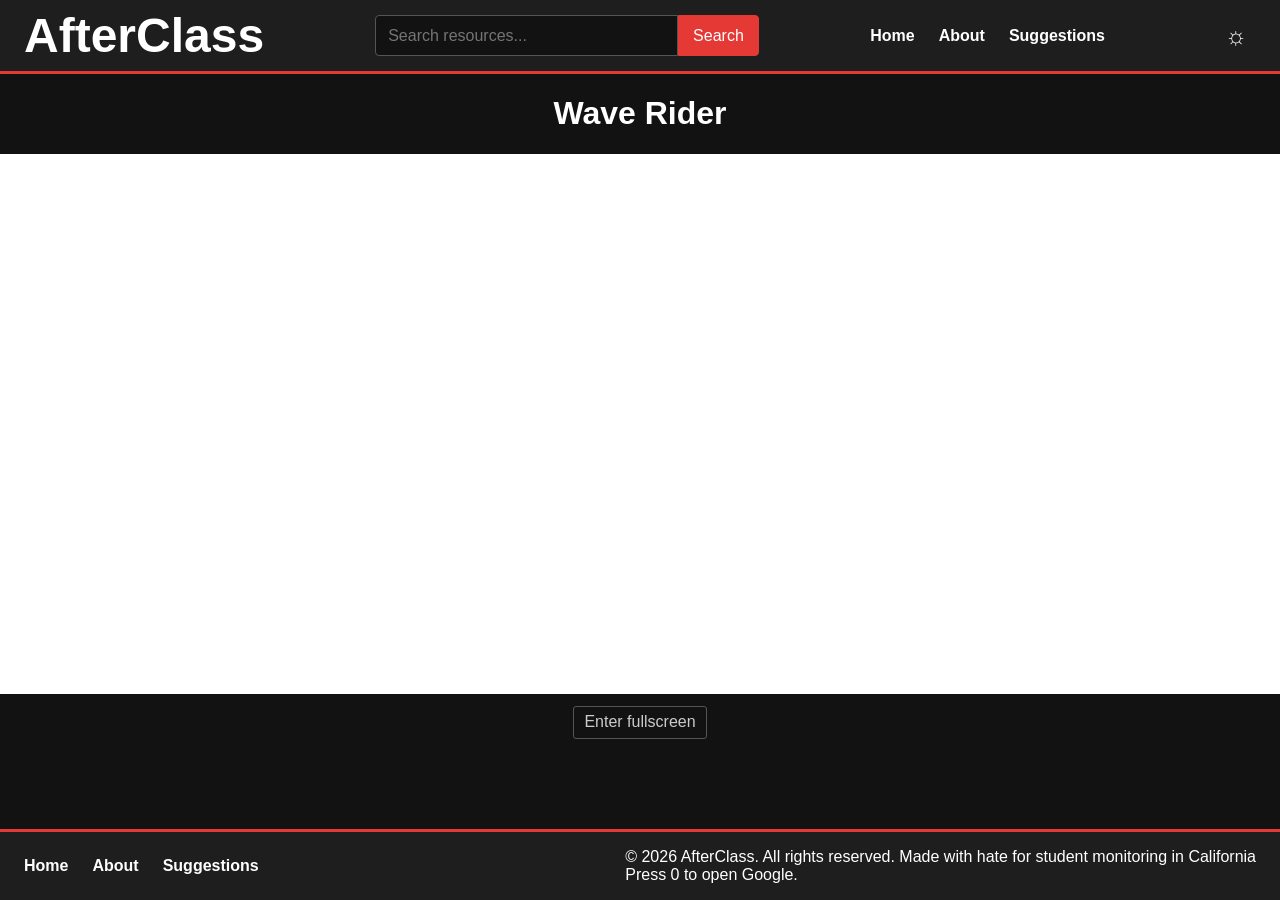
<file: wave-rider.html>
<!DOCTYPE html>
<html>
    <head>
        <meta charset="utf-8">
        <meta http-equiv="X-UA-Compatible" content="IE=edge">
        <title>Wave Rider - AfterClass</title>
        <meta name="description" content="Open Wave Rider on AfterClass.">
        <meta name="viewport" content="width=device-width, initial-scale=1">
        <link rel="icon" type="image/png" href="favicon.png">
        <script>(function () { document.documentElement.dataset.theme = localStorage.getItem("afterclass-theme") || "dark"; })();</script>
        <link rel="stylesheet" href="style.css">
    </head>
    <body>
        <header>
            <h1><a href="index.html">AfterClass</a></h1>
            <form class="site-search" action="index.html" role="search">
                <input type="search" name="search" aria-label="Search resources" placeholder="Search resources..." autocomplete="off">
                <button type="submit">Search</button>
            </form>
            <nav>
                <ul>
                    <li><a href="index.html">Home</a></li>
                    <li><a href="about.html">About</a></li>
                    <li><a href="https://docs.google.com/forms/d/e/1FAIpQLSfHofTblRziRhAiflrGv3iZmDnq6QlPIWAM1GIO4Z38Wzq3aA/viewform?usp=publish-editor" target="_blank" rel="noopener noreferrer">Suggestions</a></li>
                </ul>
            </nav>
            <button class="theme-toggle" type="button" aria-label="Switch to light mode" aria-pressed="false" title="Switch to light mode">☼</button>
        </header>
        <main>
            <h1>Wave Rider</h1>
            <iframe id="wave-rider-game" src="https://gamea.azgame.io/wave-rider/" width="100%" height="540" frameborder="0" allowfullscreen scrolling="no" loading="lazy" title="Wave Rider"></iframe>
            <button id="fullscreen-button" type="button">Enter fullscreen</button>
            <p id="fullscreen-status" role="status" aria-live="polite"></p>
        </main>
        <footer>
            <nav aria-label="Footer">
                <ul>
                    <li><a href="index.html">Home</a></li>
                    <li><a href="about.html">About</a></li>
                    <li><a href="https://docs.google.com/forms/d/e/1FAIpQLSfHofTblRziRhAiflrGv3iZmDnq6QlPIWAM1GIO4Z38Wzq3aA/viewform?usp=publish-editor" target="_blank" rel="noopener noreferrer">Suggestions</a></li>
                </ul>
            </nav>
            <p>&copy; 2026 AfterClass. All rights reserved. Made with hate for student monitoring in California<br>Press 0 to open Google.</p>
        </footer>
        <script>
            const game = document.getElementById("wave-rider-game");
            const fullscreenButton = document.getElementById("fullscreen-button");
            const fullscreenStatus = document.getElementById("fullscreen-status");

            fullscreenButton.addEventListener("click", async () => {
                fullscreenStatus.textContent = "";

                try {
                    if (document.fullscreenElement === game) {
                        await document.exitFullscreen();
                    } else {
                        await game.requestFullscreen();
                    }
                } catch (error) {
                    fullscreenStatus.textContent = "Fullscreen is not available in this browser.";
                }
            });

            document.addEventListener("fullscreenchange", () => {
                fullscreenButton.textContent =
                    document.fullscreenElement === game ? "Exit fullscreen" : "Enter fullscreen";
            });
        </script>
        <script src="script.js"></script>
    </body>
</html>
</file>
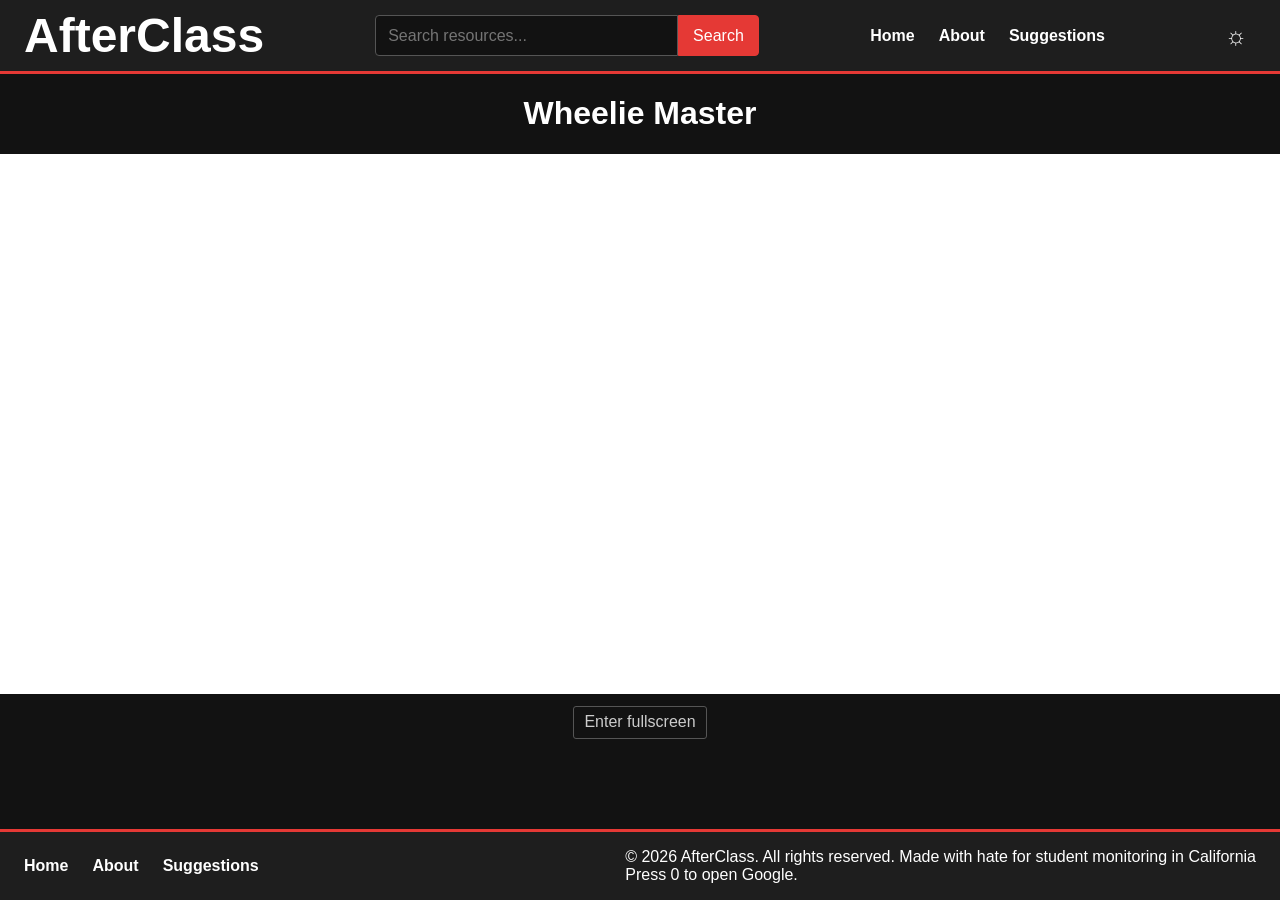
<file: wheelie-master.html>
<!DOCTYPE html>
<html>
    <head>
        <meta charset="utf-8">
        <meta http-equiv="X-UA-Compatible" content="IE=edge">
        <title>Wheelie Master - AfterClass</title>
        <meta name="description" content="Open Wheelie Master on AfterClass.">
        <meta name="viewport" content="width=device-width, initial-scale=1">
        <link rel="icon" type="image/png" href="favicon.png">
        <script>(function () { document.documentElement.dataset.theme = localStorage.getItem("afterclass-theme") || "dark"; })();</script>
        <link rel="stylesheet" href="style.css">
    </head>
    <body>
        <header>
            <h1><a href="index.html">AfterClass</a></h1>
            <form class="site-search" action="index.html" role="search">
                <input type="search" name="search" aria-label="Search resources" placeholder="Search resources..." autocomplete="off">
                <button type="submit">Search</button>
            </form>
            <nav>
                <ul>
                    <li><a href="index.html">Home</a></li>
                    <li><a href="about.html">About</a></li>
                    <li><a href="https://docs.google.com/forms/d/e/1FAIpQLSfHofTblRziRhAiflrGv3iZmDnq6QlPIWAM1GIO4Z38Wzq3aA/viewform?usp=publish-editor" target="_blank" rel="noopener noreferrer">Suggestions</a></li>
                </ul>
            </nav>
            <button class="theme-toggle" type="button" aria-label="Switch to light mode" aria-pressed="false" title="Switch to light mode">☼</button>
        </header>
        <main>
            <h1>Wheelie Master</h1>
            <iframe id="wheelie-master-game" src="https://gamea.azgame.io/wheelie-master/" width="100%" height="540" frameborder="0" allowfullscreen scrolling="no" loading="lazy" title="Wheelie Master"></iframe>
            <button id="fullscreen-button" type="button">Enter fullscreen</button>
            <p id="fullscreen-status" role="status" aria-live="polite"></p>
        </main>
        <footer>
            <nav aria-label="Footer">
                <ul>
                    <li><a href="index.html">Home</a></li>
                    <li><a href="about.html">About</a></li>
                    <li><a href="https://docs.google.com/forms/d/e/1FAIpQLSfHofTblRziRhAiflrGv3iZmDnq6QlPIWAM1GIO4Z38Wzq3aA/viewform?usp=publish-editor" target="_blank" rel="noopener noreferrer">Suggestions</a></li>
                </ul>
            </nav>
            <p>&copy; 2026 AfterClass. All rights reserved. Made with hate for student monitoring in California<br>Press 0 to open Google.</p>
        </footer>
        <script>
            const game = document.getElementById("wheelie-master-game");
            const fullscreenButton = document.getElementById("fullscreen-button");
            const fullscreenStatus = document.getElementById("fullscreen-status");

            fullscreenButton.addEventListener("click", async () => {
                fullscreenStatus.textContent = "";

                try {
                    if (document.fullscreenElement === game) {
                        await document.exitFullscreen();
                    } else {
                        await game.requestFullscreen();
                    }
                } catch (error) {
                    fullscreenStatus.textContent = "Fullscreen is not available in this browser.";
                }
            });

            document.addEventListener("fullscreenchange", () => {
                fullscreenButton.textContent =
                    document.fullscreenElement === game ? "Exit fullscreen" : "Enter fullscreen";
            });
        </script>
        <script src="script.js"></script>
    </body>
</html>
</file>
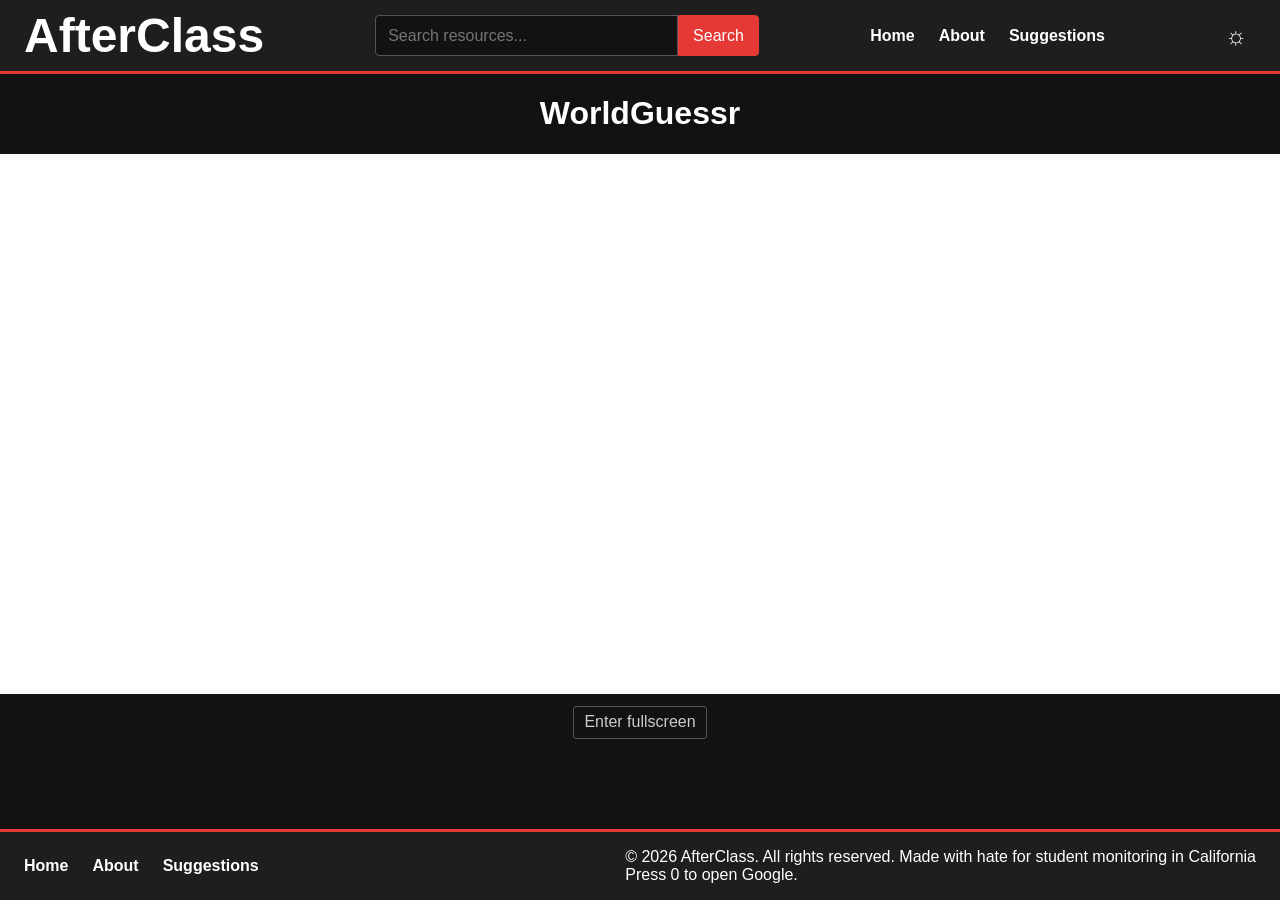
<file: worldguessr.html>
<!DOCTYPE html>
<html>
    <head>
        <meta charset="utf-8">
        <meta http-equiv="X-UA-Compatible" content="IE=edge">
        <title>WorldGuessr - AfterClass</title>
        <meta name="description" content="Open WorldGuessr on AfterClass.">
        <meta name="viewport" content="width=device-width, initial-scale=1">
        <link rel="icon" type="image/png" href="favicon.png">
        <script>(function () { document.documentElement.dataset.theme = localStorage.getItem("afterclass-theme") || "dark"; })();</script>
        <link rel="stylesheet" href="style.css">
    </head>
    <body>
        <header>
            <h1><a href="index.html">AfterClass</a></h1>
            <form class="site-search" action="index.html" role="search">
                <input type="search" name="search" aria-label="Search resources" placeholder="Search resources..." autocomplete="off">
                <button type="submit">Search</button>
            </form>
            <nav>
                <ul>
                    <li><a href="index.html">Home</a></li>
                    <li><a href="about.html">About</a></li>
                    <li><a href="https://docs.google.com/forms/d/e/1FAIpQLSfHofTblRziRhAiflrGv3iZmDnq6QlPIWAM1GIO4Z38Wzq3aA/viewform?usp=publish-editor" target="_blank" rel="noopener noreferrer">Suggestions</a></li>
                </ul>
            </nav>
            <button class="theme-toggle" type="button" aria-label="Switch to light mode" aria-pressed="false" title="Switch to light mode">☼</button>
        </header>
        <main>
            <h1>WorldGuessr</h1>
            <iframe id="worldguessr-game" src="https://www.worldguessr.com/" width="100%" height="540" frameborder="0" allowfullscreen scrolling="no" loading="lazy" title="WorldGuessr"></iframe>
            <button id="fullscreen-button" type="button">Enter fullscreen</button>
            <p id="fullscreen-status" role="status" aria-live="polite"></p>
        </main>
        <footer>
            <nav aria-label="Footer">
                <ul>
                    <li><a href="index.html">Home</a></li>
                    <li><a href="about.html">About</a></li>
                    <li><a href="https://docs.google.com/forms/d/e/1FAIpQLSfHofTblRziRhAiflrGv3iZmDnq6QlPIWAM1GIO4Z38Wzq3aA/viewform?usp=publish-editor" target="_blank" rel="noopener noreferrer">Suggestions</a></li>
                </ul>
            </nav>
            <p>&copy; 2026 AfterClass. All rights reserved. Made with hate for student monitoring in California<br>Press 0 to open Google.</p>
        </footer>
        <script>
            const game = document.getElementById("worldguessr-game");
            const fullscreenButton = document.getElementById("fullscreen-button");
            const fullscreenStatus = document.getElementById("fullscreen-status");

            fullscreenButton.addEventListener("click", async () => {
                fullscreenStatus.textContent = "";

                try {
                    if (document.fullscreenElement === game) {
                        await document.exitFullscreen();
                    } else {
                        await game.requestFullscreen();
                    }
                } catch (error) {
                    fullscreenStatus.textContent = "Fullscreen is not available in this browser.";
                }
            });

            document.addEventListener("fullscreenchange", () => {
                fullscreenButton.textContent =
                    document.fullscreenElement === game ? "Exit fullscreen" : "Enter fullscreen";
            });
        </script>
        <script src="script.js"></script>
    </body>
</html>
</file>
<file: style.css>
:root {
    color-scheme: dark;
    --page-background: #121212;
    --surface-background: #1e1e1e;
    --text-color: white;
    --muted-text-color: #ccc;
    --input-border-color: #555;
    --input-background: #121212;
}

:root[data-theme="light"] {
    color-scheme: light;
    --page-background: #f5f5f5;
    --surface-background: #fff;
    --text-color: #1a1a1a;
    --muted-text-color: #555;
    --input-border-color: #aaa;
    --input-background: #fff;
}

body {
    background-color: var(--page-background);
    color: var(--text-color);
    font-family: Arial, sans-serif;
    min-height: 100vh;
    box-sizing: border-box;
    margin: 0;
    display: flex;
    flex-direction: column;
    transition: background-color 0.3s ease, color 0.3s ease;
}

header {
    background-color: var(--surface-background);
    border-bottom: 3px solid #e53935;
    padding: 0.5rem 1.5rem;
    display: flex;
    align-items: center;
    justify-content: space-between;
    gap: 1rem;
    flex-wrap: wrap;
    transition: background-color 0.3s ease;
}

footer {
    background-color: var(--surface-background);
    border-top: 3px solid #e53935;
    padding: 0 1.5rem;
    display: flex;
    align-items: center;
    justify-content: space-between;
    transition: background-color 0.3s ease;
}

header h1 {
    margin: 0;
    font-size: 3rem;
}

header h1 a {
    color: inherit;
    text-decoration: none;
}

header h1 a:hover,
header h1 a:focus-visible {
    color: #ff8a80;
}

nav ul {
    display: flex;
    gap: 1.5rem;
    margin: 0;
    padding: 0;
    list-style: none;
}

nav a {
    display: block;
    padding: 1rem 0;
    color: var(--text-color);
    font-weight: 600;
    text-decoration: none;
    transition: color 0.3s ease;
}

nav a:hover,
nav a:focus-visible {
    color: #ff8a80;
}

.site-search {
    display: flex;
    flex: 1 1 15rem;
    max-width: 24rem;
}

.site-search input {
    min-width: 0;
    flex: 1;
    padding: 0.65rem 0.75rem;
    border: 1px solid var(--input-border-color);
    border-radius: 4px 0 0 4px;
    background: var(--input-background);
    color: var(--text-color);
    font: inherit;
    transition: background-color 0.3s ease, color 0.3s ease, border-color 0.3s ease;
}

.site-search input:focus-visible {
    outline: none;
    z-index: 1;
}

.site-search button {
    padding: 0.65rem 0.9rem;
    border: 1px solid #e53935;
    border-radius: 0 4px 4px 0;
    background: #e53935;
    color: white;
    font: inherit;
    cursor: pointer;
}

.site-search button:hover,
.site-search button:focus-visible {
    background: #c62828;
}

.theme-toggle {
    display: grid;
    width: 2.5rem;
    height: 2.5rem;
    place-items: center;
    padding: 0;
    border: 0;
    border-radius: 50%;
    background: transparent;
    color: var(--text-color);
    font: inherit;
    font-size: 1.5rem;
    line-height: 1;
    cursor: pointer;
    transition: background-color 0.3s ease, color 0.3s ease, border-color 0.3s ease;
}

.theme-toggle:hover {
    background: var(--input-border-color);
}

.theme-toggle:focus-visible {
    outline: 2px solid #e53935;
    outline-offset: 2px;
}

main {
    flex: 1;
    text-align: center;
}

main iframe {
    box-sizing: border-box;
    width: 100%;
    max-width: 100%;
}

.search-results {
    margin: 0.75rem 1rem;
    color: var(--muted-text-color);
}

#fullscreen-button {
    margin-top: 0.5rem;
    padding: 0.4rem 0.65rem;
    border: 1px solid var(--input-border-color);
    border-radius: 3px;
    background: transparent;
    color: var(--muted-text-color);
    font: inherit;
    cursor: pointer;
    transition: background-color 0.3s ease, color 0.3s ease, border-color 0.3s ease;
}

#fullscreen-button:hover,
#fullscreen-button:focus-visible {
    border-color: #e53935;
    color: var(--text-color);
}

.resource-grid {
    display: grid;
    width: min(calc(100% - 2rem), 816px);
    aspect-ratio: 816 / 540;
    grid-template-columns: repeat(4, minmax(0, 1fr));
    grid-template-rows: repeat(4, minmax(0, 1fr));
    margin: 0 auto;
    gap: 0.75rem 1rem;
}

.resource-grid form {
    margin: 0;
}

.resource-grid > .subway-surfers-resource {
    grid-row: 1 / span 2;
}

.game-launch-button {
    position: relative;
    display: block;
    padding: 0.5rem;
    box-sizing: border-box;
    width: 100%;
    height: 100%;
    border: 0;
    border-radius: 8px;
    background: transparent;
    cursor: pointer;
    overflow: hidden;
    transition: transform 0.2s ease;
}

.game-launch-button img {
    display: block;
    width: 100%;
    height: 100%;
    object-fit: cover;
    border-radius: 8px;
}

.game-title {
    position: absolute;
    bottom: 0.5rem;
    left: 0.5rem;
    right: 0.5rem;
    padding: 1.25rem 0.5rem 0.75rem;
    border-radius: 0 0 8px 8px;
    background: linear-gradient(to top, rgb(0 0 0 / 85%), transparent);
    color: white;
    font-size: 1rem;
    font-weight: 700;
    line-height: 1.25;
    text-align: left;
    text-shadow: 0 1px 3px rgb(0 0 0 / 80%);
    opacity: 0;
    transform: translateY(0.75rem);
    pointer-events: none;
    transition: opacity 0.25s ease, transform 0.3s ease;
}

.game-launch-button:hover .game-title,
.game-launch-button:focus-visible .game-title {
    opacity: 1;
    transform: translateY(0);
}

.game-launch-button:hover {
    transform: scale(1.04);
}

.game-launch-button:focus-visible {
    outline: 3px solid #e53935;
    outline-offset: 3px;
}

@media (prefers-reduced-motion: reduce) {
    body,
    header,
    footer,
    nav a,
    .site-search input,
    .theme-toggle,
    #fullscreen-button,
    .game-title {
        transition: none;
    }
}

@media (max-width: 700px) {
    header {
        justify-content: center;
    }

    .resource-grid {
        width: min(calc(100% - 1rem), 816px);
        aspect-ratio: auto;
        grid-template-columns: repeat(2, minmax(0, 1fr));
        grid-template-rows: none;
        grid-auto-rows: minmax(7.5rem, 34vw);
        gap: 0.5rem;
    }

    footer {
        box-sizing: border-box;
        width: 100%;
        flex-direction: column;
        padding: 0.5rem 1rem;
    }

    footer nav ul {
        justify-content: center;
        flex-wrap: wrap;
        column-gap: 1.25rem;
    }

    footer p {
        margin: 0.5rem 0;
        text-align: center;
    }

    .site-search {
        order: 1;
        flex-basis: 100%;
        max-width: none;
    }

    header nav {
        order: 2;
    }
}
</file>
